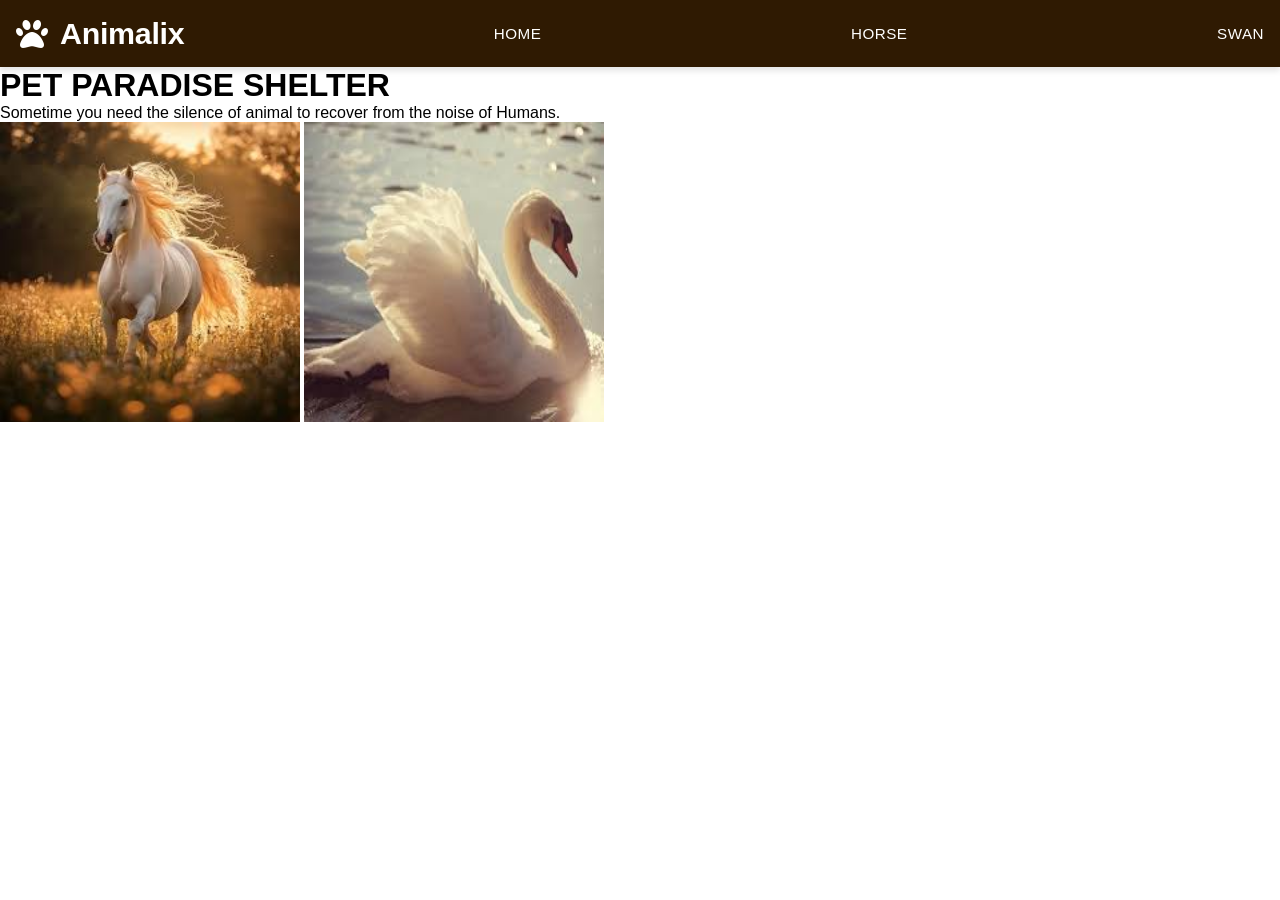
<file: index.html>
<!DOCTYPE html>
<html lang="en">
<head>
    <meta charset="UTF-8">
    <meta name="viewport" content="width=device-width, initial-scale=1.0">
    <title>task5</title>
     <link rel="stylesheet" href="https://cdnjs.cloudflare.com/ajax/libs/font-awesome/6.4.0/css/all.min.css">
    <link rel="stylesheet" href="style.css">
</head>
<body>
    <nav>
        <div class="logo">
            <i class="fas fa-paw"></i>
            <h3>Animalix</h3>
        </div>
        <a href="index.html">HOME</a>
        <a href="horse.html">HORSE</a>
        <a href="swan.html">SWAN</a>
    </nav>
    <div>
        <h1>PET PARADISE SHELTER</h1>
        <p>Sometime you need the silence of animal to recover from the noise of Humans.</p>
        
    </div>
    <div>
        <img src="horse.jpg" width="300" height="300">
        <img src="swan.jpg" width="300" height="300">
    </div>
</body>
</html>
</file>
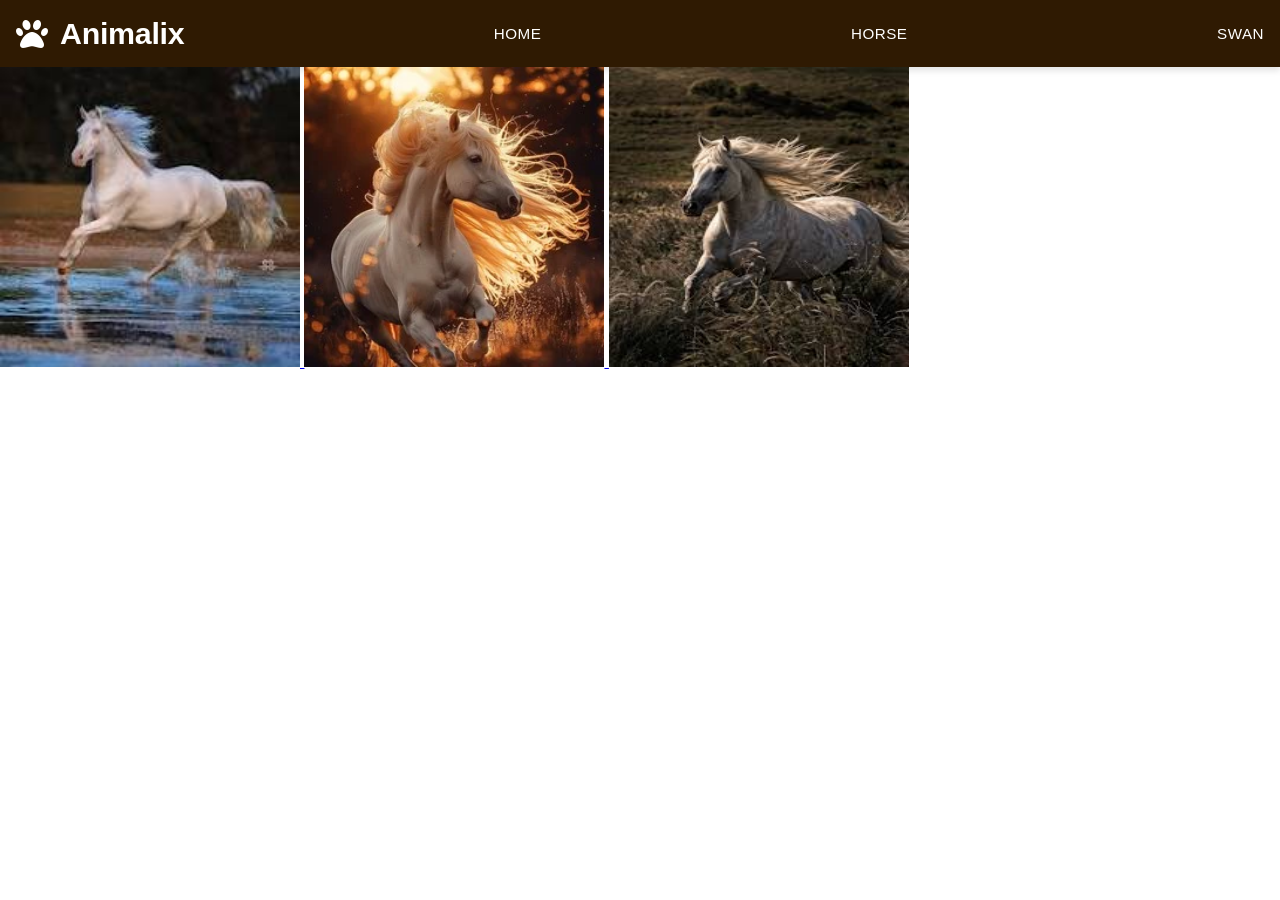
<file: horse.html>
<!DOCTYPE html>
<html lang="en">
<head>
    <meta charset="UTF-8">
    <meta name="viewport" content="width=device-width, initial-scale=1.0">
    <title>task5</title>
    <link rel="stylesheet" href="style.css">
      <link rel="stylesheet" href="https://cdnjs.cloudflare.com/ajax/libs/font-awesome/6.4.0/css/all.min.css">
</head>
<body>
    <nav>
        <div class="logo"> 
             <i class="fas fa-paw"></i>
            <h3>Animalix</h3>
        </div>
        <a href="index.html">HOME</a>
        <a href="horse.html">HORSE</a>
        <a href="swan.html">SWAN</a>
    </nav>
    <div>
        <a href="horse1.html">
            <img src="horse1.jpg" width="300" height="300">
        </a>
        <a href="horse2.html">
            <img src="horse2.jpg" width="300" height="300">
        </a>
        <a href="horse3.html">
            <img src="horse3.jpg" width="300" height="300">
        </a>
    </div>
</body>
</html>
</file>
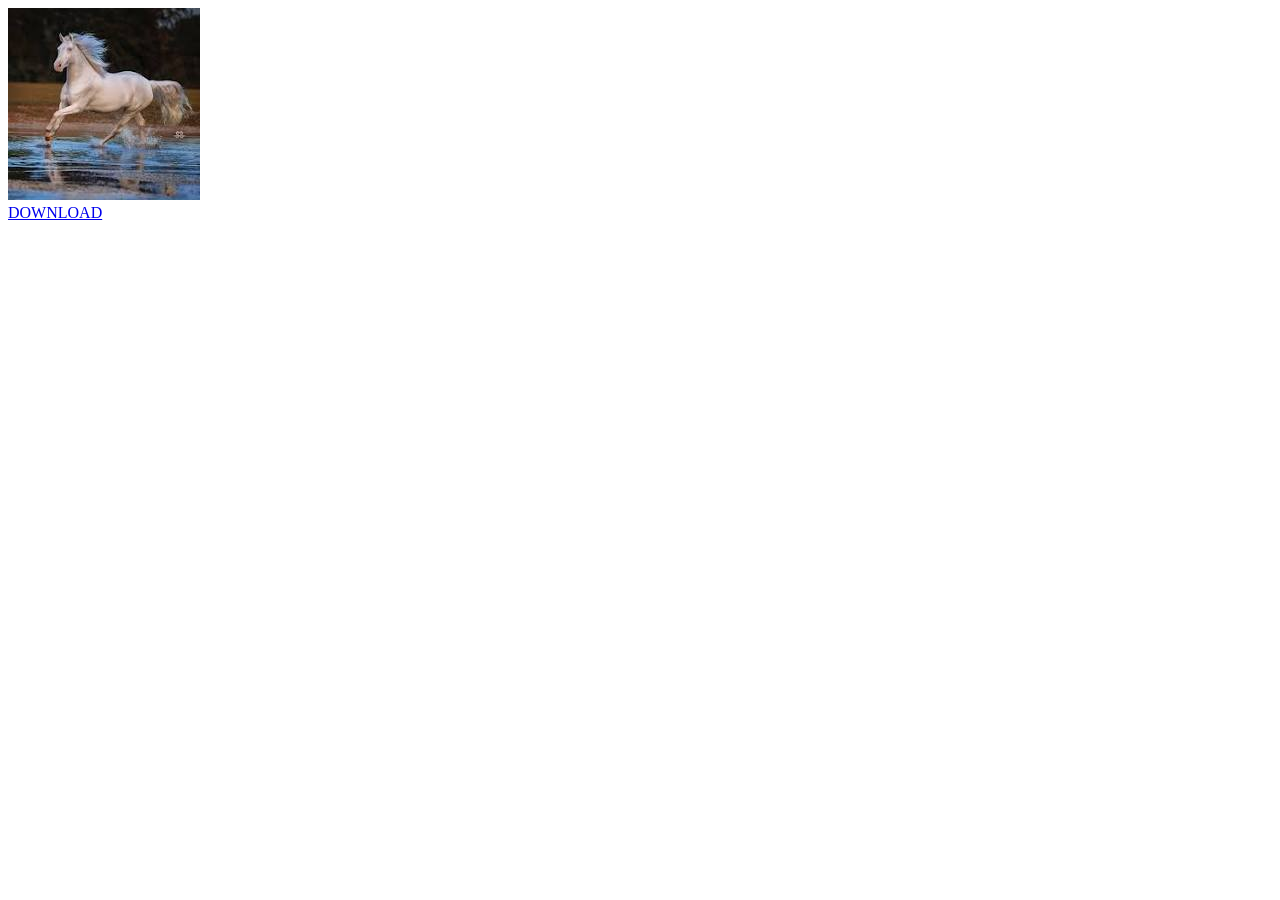
<file: horse1.html>
<!DOCTYPE html>
<html lang="en">

<head>
    <meta charset="UTF-8">
    <meta name="viewport" content="width=device-width, initial-scale=1.0">
    <title>task5</title>
</head>

<body>
    <img src="horse1.jpg">
    <br>
    <a href="horse1.jpg" download> DOWNLOAD</a>
</body>

</html>
</file>
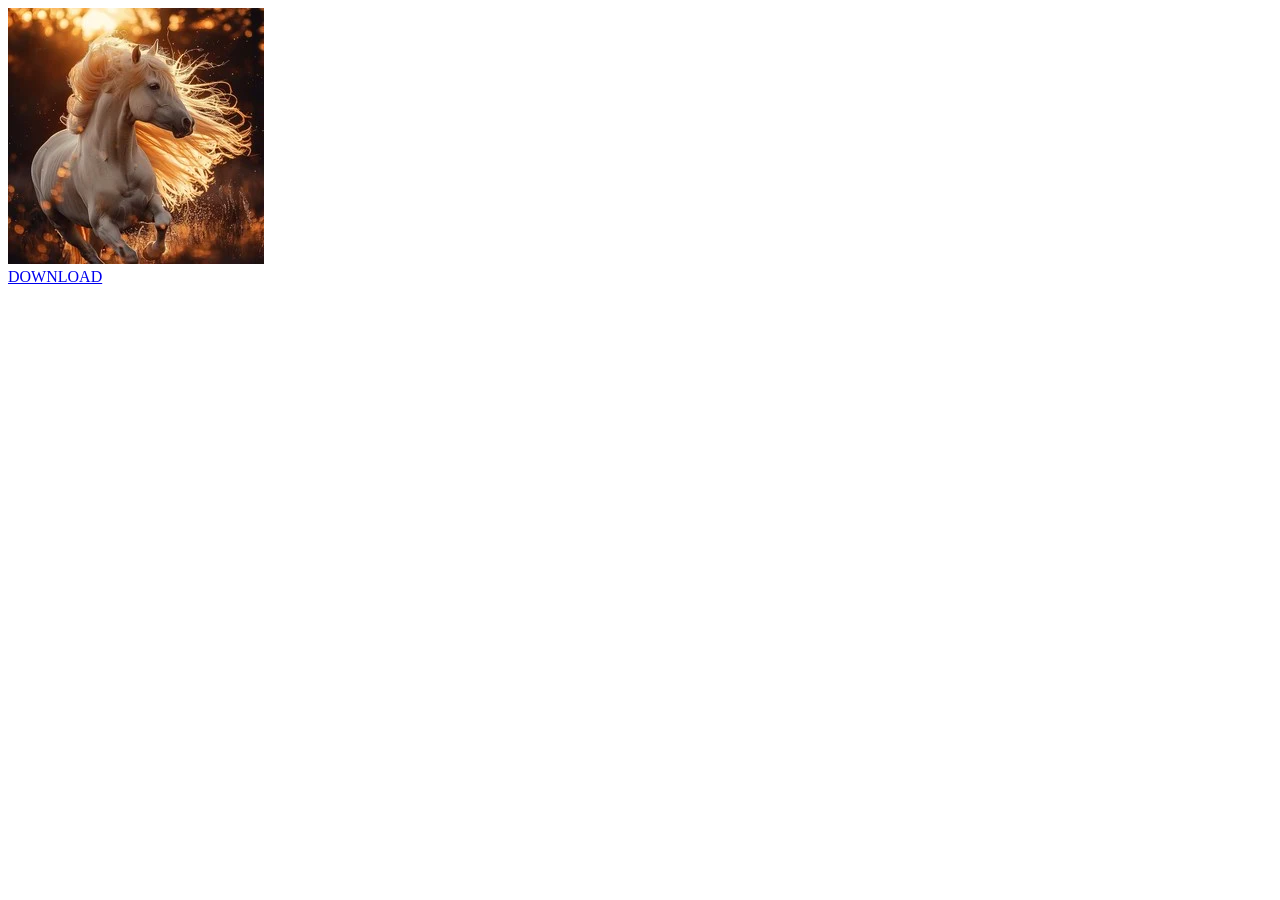
<file: horse2.html>
<!DOCTYPE html>
<html lang="en">

<head>
    <meta charset="UTF-8">
    <meta name="viewport" content="width=device-width, initial-scale=1.0">
    <title>task5</title>
</head>

<body>
    <img src="horse2.jpg">
    <br>
    <a href="horse2.jpg" download> DOWNLOAD</a>
</body>

</html>
</file>
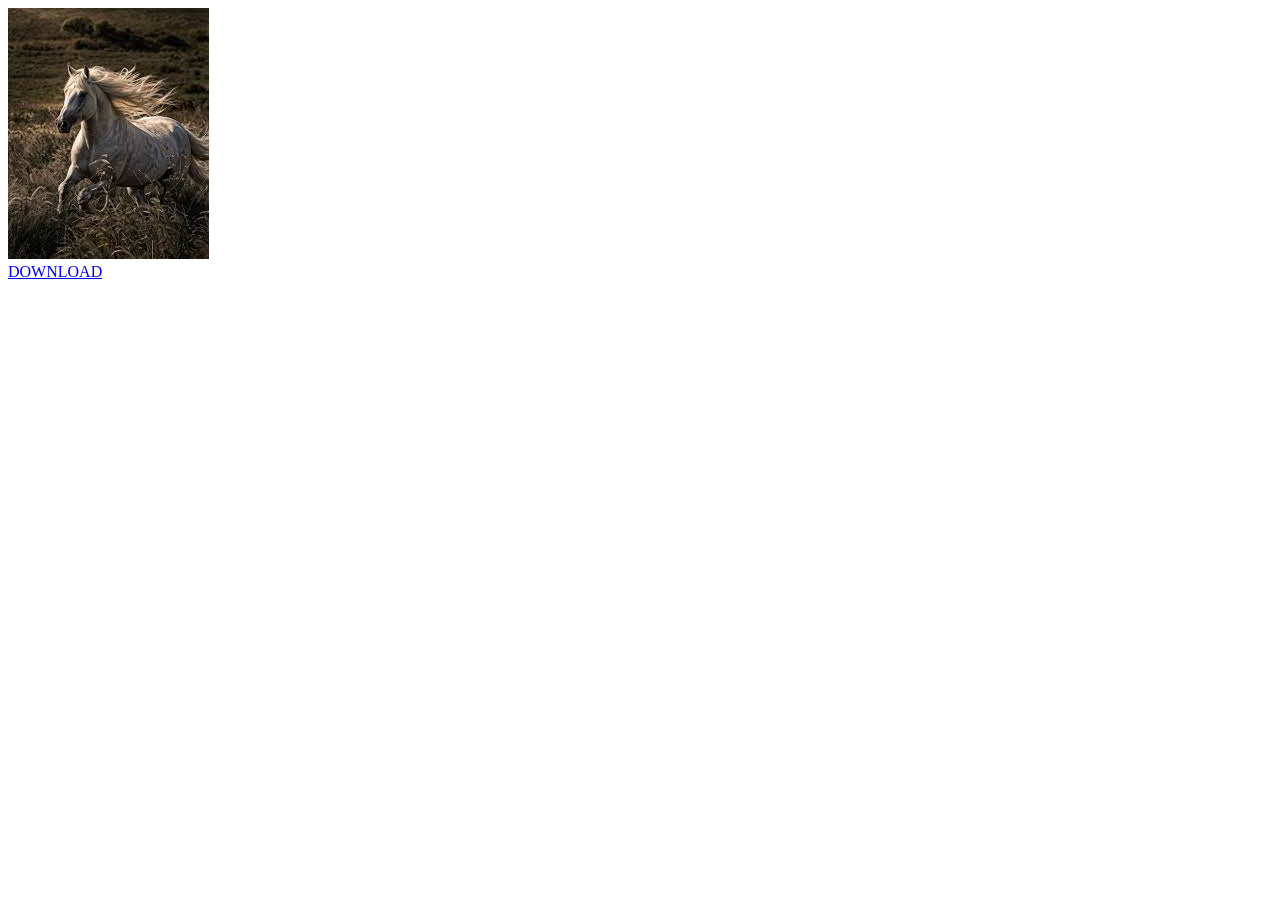
<file: horse3.html>
<!DOCTYPE html>
<html lang="en">

<head>
    <meta charset="UTF-8">
    <meta name="viewport" content="width=device-width, initial-scale=1.0">
    <title>task5</title>
</head>

<body>
    <img src="horse3.jpg">
    <br>
    <a href="horse3.jpg" download> DOWNLOAD</a>
</body>

</html>
</file>
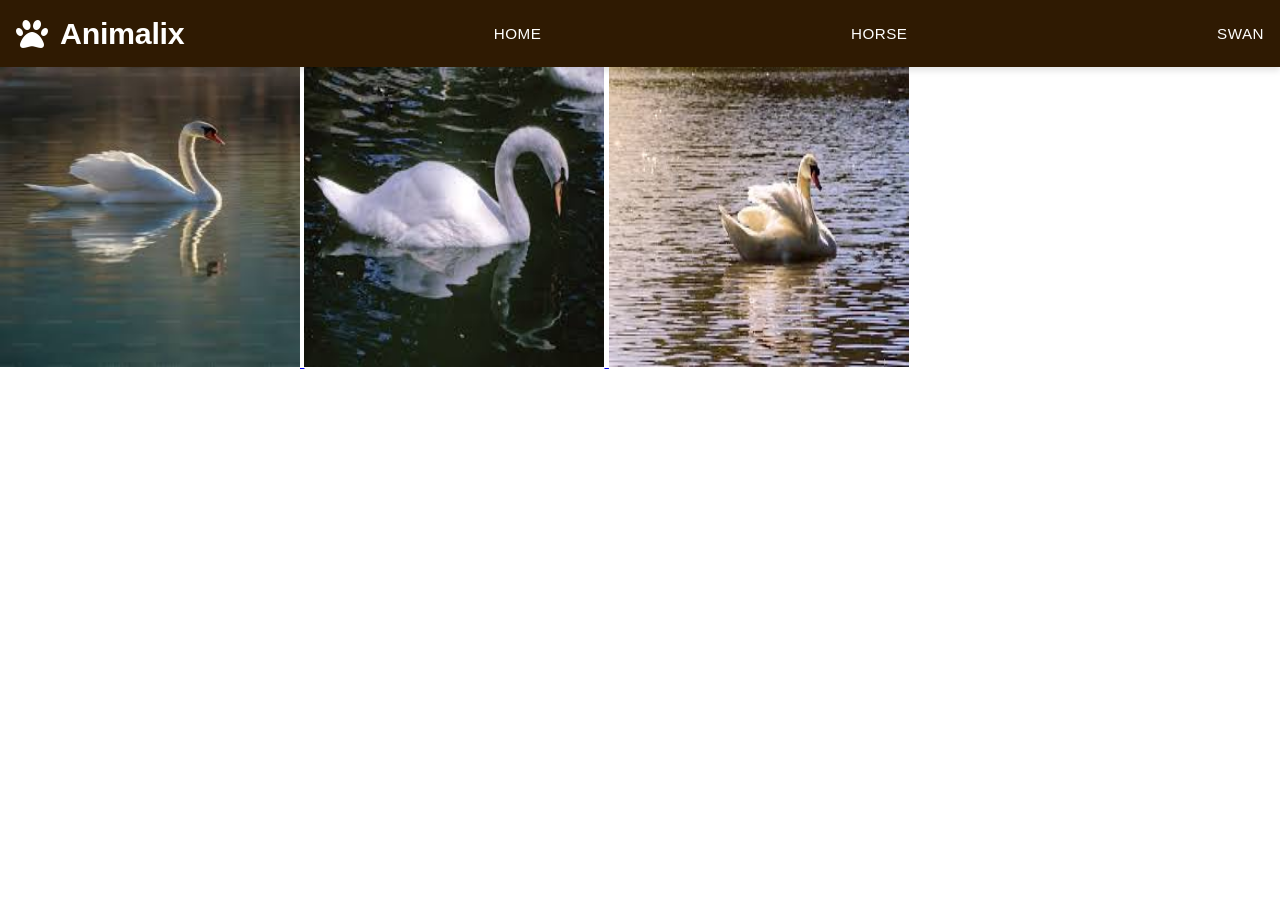
<file: swan.html>
<!DOCTYPE html>
<html lang="en">
<head>
    <meta charset="UTF-8">
    <meta name="viewport" content="width=device-width, initial-scale=1.0">
    <title>task5</title>
    <link rel="stylesheet" href="style.css">
     <link rel="stylesheet" href="https://cdnjs.cloudflare.com/ajax/libs/font-awesome/6.4.0/css/all.min.css">
    
</head>
<body>
    <nav>
        <div class="logo">
             <i class="fas fa-paw"></i>
            <h3>Animalix</h3>
        </div>
        <a href="index.html">HOME</a>
        <a href="horse.html">HORSE</a>
        <a href="swan.html">SWAN</a>
    </nav>
    <div>
    <a href="swan1.html">
        <img src="swan1.jpg" width="300" height="300">
    </a>
    <a href="swan2.html">
        <img src="swan2.jpg" width="300" height="300">
    </a>
    <a href="swan3.html">
        <img src="swan3.jpg" width="300" height="300">
    </a>
    </div>
</body>
</html>
</file>
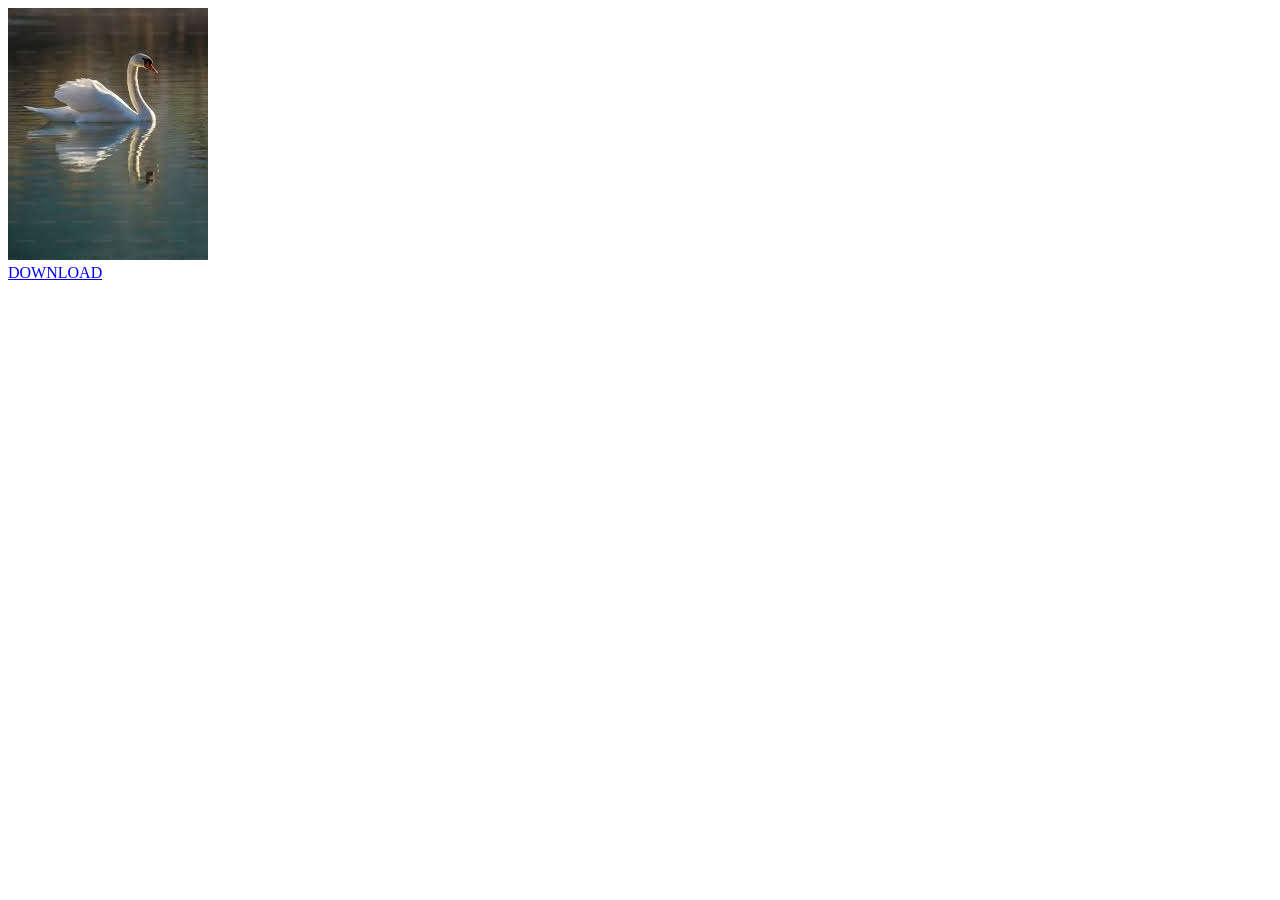
<file: swan1.html>
<!DOCTYPE html>
<html lang="en">
<head>
    <meta charset="UTF-8">
    <meta name="viewport" content="width=device-width, initial-scale=1.0">
    <title>task5</title>
</head>
<body>
    <img src="swan1.jpg">
    <br>
    <a href="swan1.jpg" download> DOWNLOAD</a>
</body>
</html>
</file>
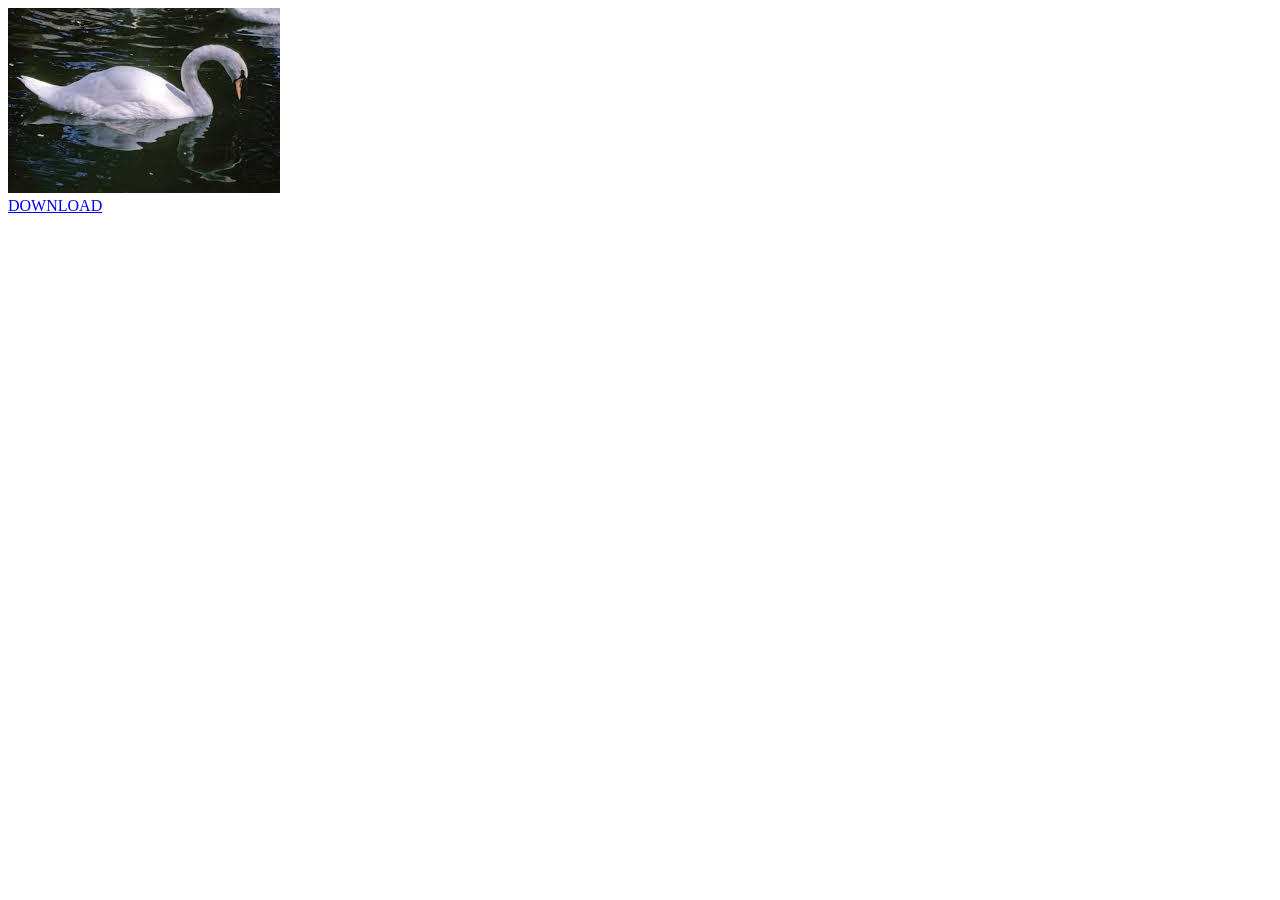
<file: swan2.html>
<!DOCTYPE html>
<html lang="en">
<head>
    <meta charset="UTF-8">
    <meta name="viewport" content="width=device-width, initial-scale=1.0">
    <title>task5</title>
</head>
<body>
<img src="swan2.jpg">
<br>
<a href="swan2.jpg" download> DOWNLOAD</a>
</body>
</html>
</file>
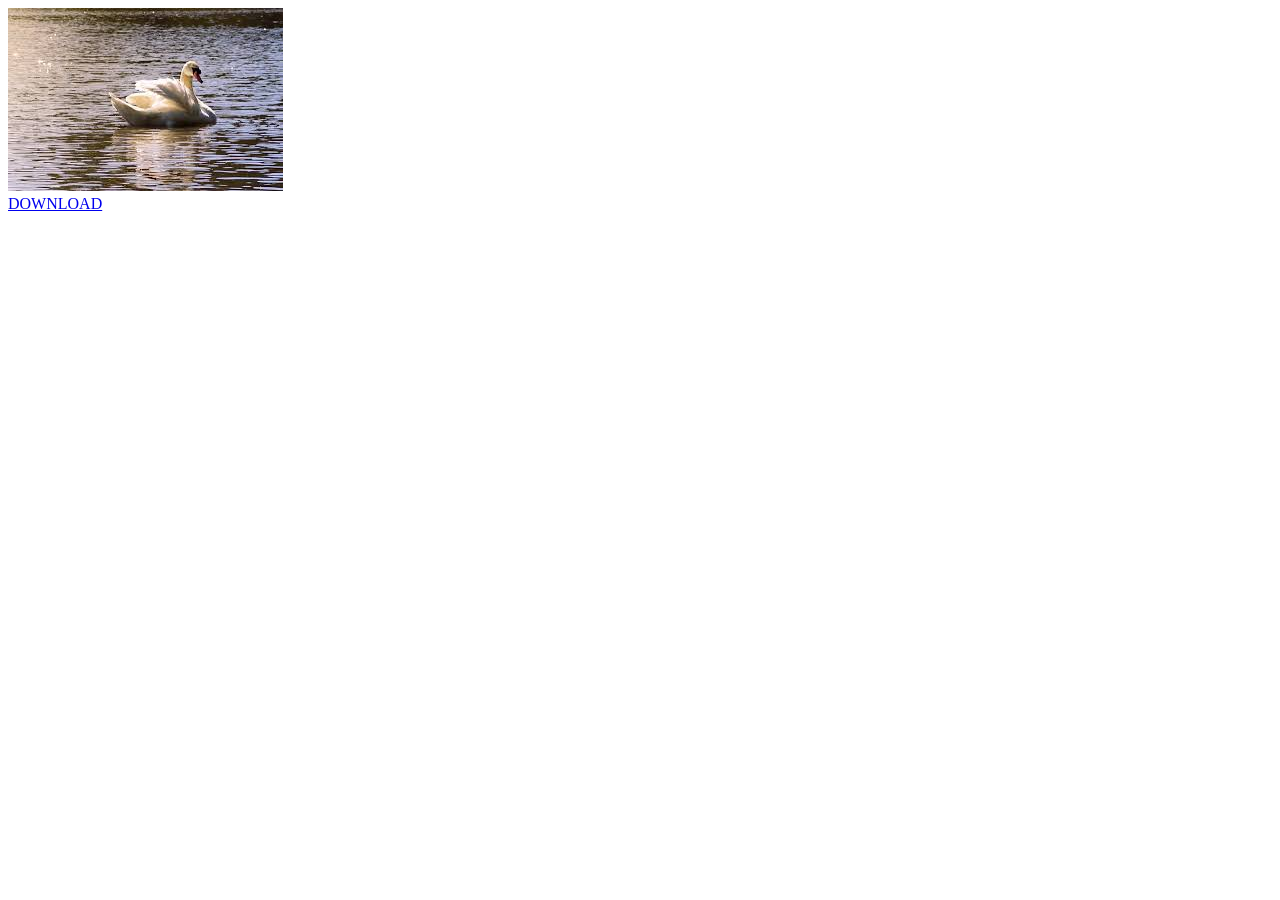
<file: swan3.html>
<!DOCTYPE html>
<html lang="en">
<head>
    <meta charset="UTF-8">
    <meta name="viewport" content="width=device-width, initial-scale=1.0">
    <title>task5</title>
</head>
<body>
    <img src="swan3.jpg">
    <br>
    <a href="swan3.jpg" download> DOWNLOAD</a>
</body>
</html>
</file>
<file: style.css>
* {
    margin: 0;
    padding: 0;
    box-sizing: border-box;
    font-family: 'Segoe UI', Tahoma, Geneva, Verdana, sans-serif;
}

nav {
    background:#2f1a02;
    padding: 16px;
    display: flex;
    justify-content: space-between;
    align-items: center;
    box-shadow: 0 4px 6px rgba(0, 0, 0, 0.1);
}

.logo {
    display: flex;
    align-items: center;
    gap: 12px;
}

.logo i {
    font-size: 32px;
    color: white;
    transition: transform 0.25s ease;
}

.logo i:hover {
    transform: rotate(8deg) scale(1.05);
    color: burlywood;
}

.logo h3 {
    font-size: 1.9rem;
    font-weight: 600;
    color: white;
    margin: 0;
    letter-spacing: -0.3px;
}

.nav-links {
    display: flex;
    gap: 2rem;
}

nav a {
    text-decoration: none;
    color: white;
    font-weight: 500;
    font-size: 0.95rem;
    letter-spacing: 0.5px;
    transition: all 0.2s ease;
    padding: 6px 0;
}

nav a:hover {
    color:burlywood;
    transform: translateY(-1px);
}
</file>
